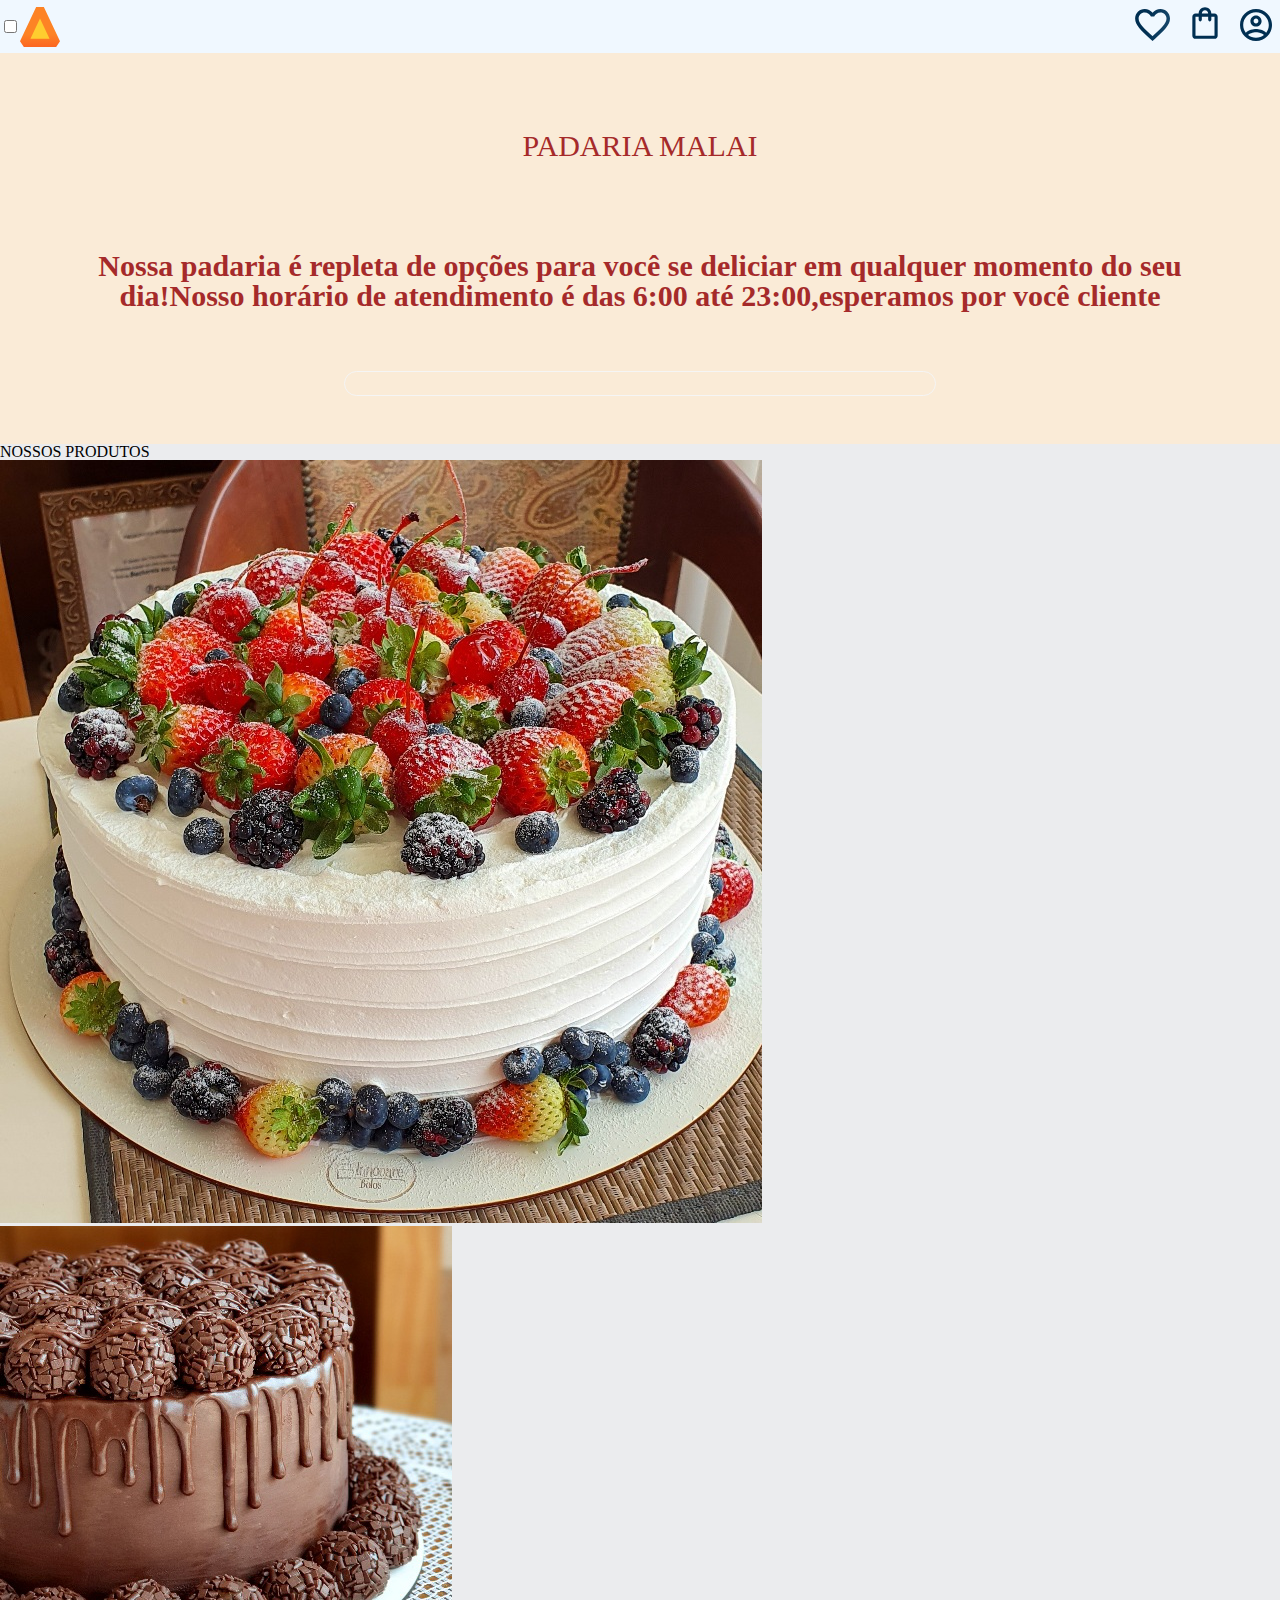
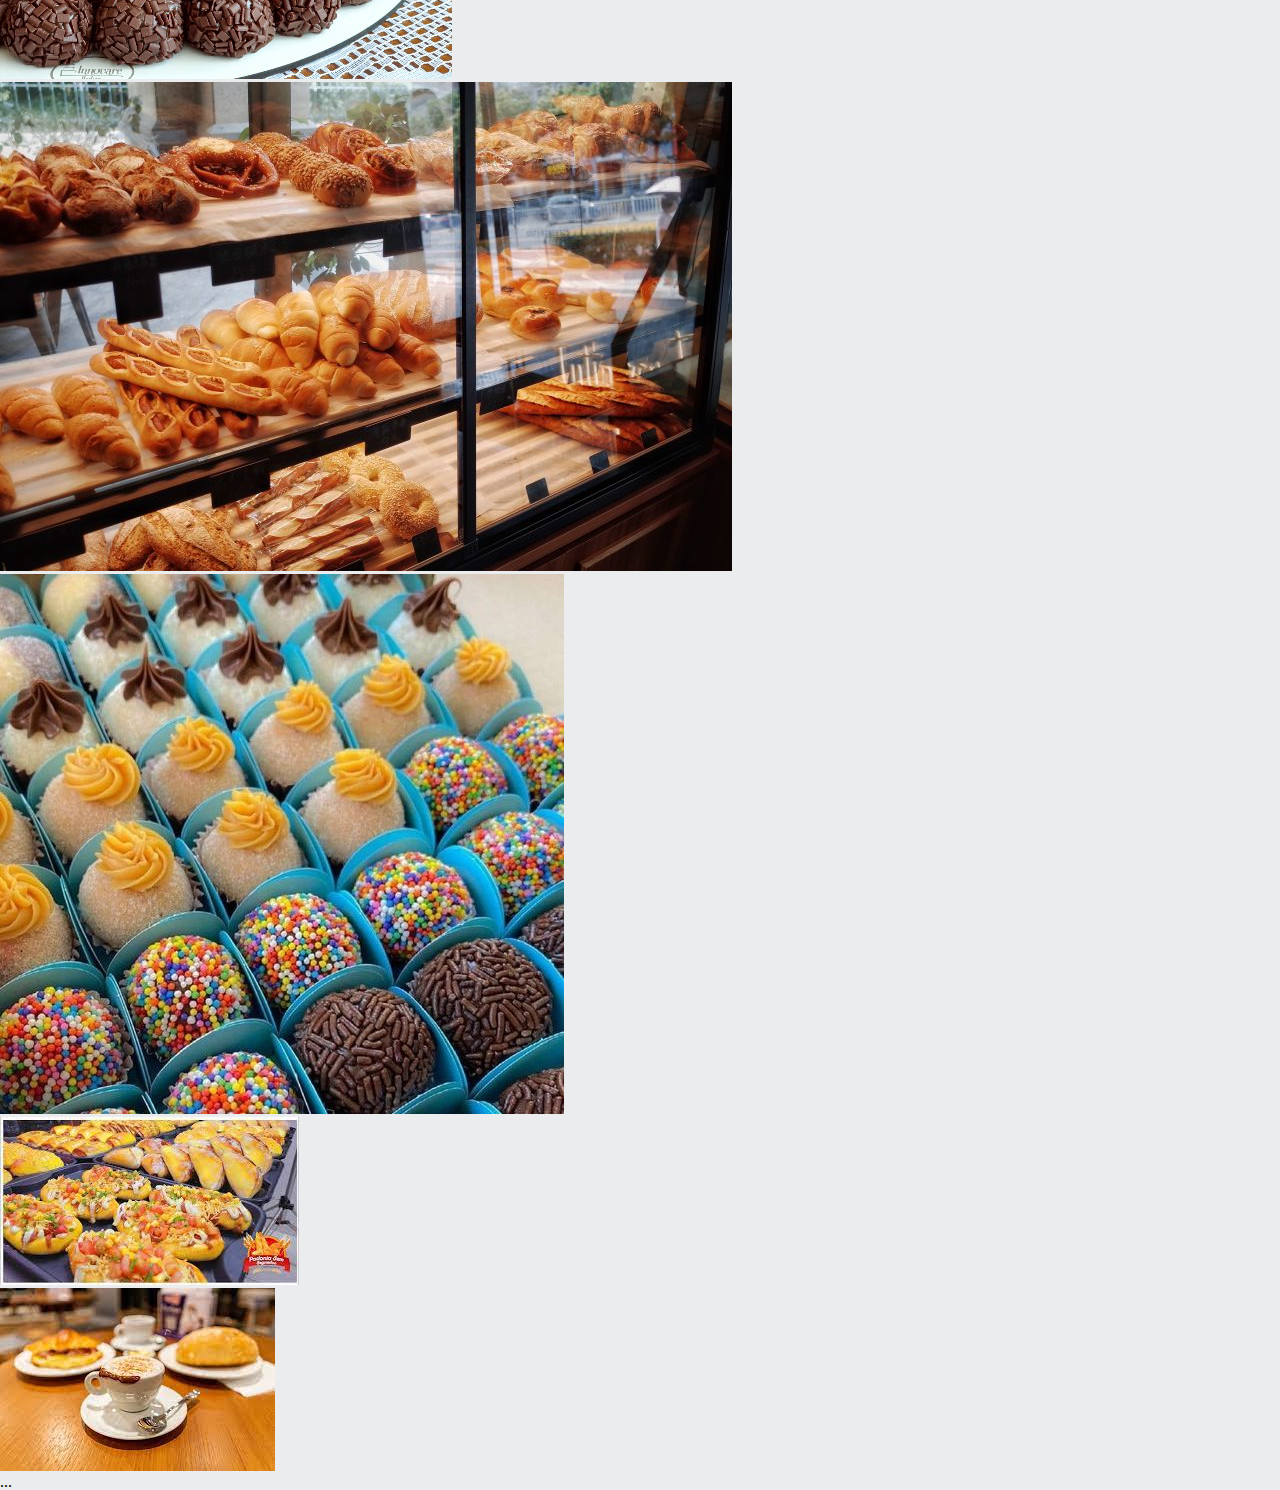
<file: index.html>
<!DOCTYPE html>
<html lang="en">
<head>
    <meta charset="UTF-8">
    <meta http-equiv="X-UA-Compatible" content="IE=edge">
    <meta name="viewport" content="width=device-width, initial-scale=1.0">
    <title>ALURA BOOKS</title>
    <link rel="stylesheet" href="reset.css">
    <link rel="stylesheet" href="style.css">

</head>
<body>
    <header class="cabeçalho">
        <div class="container">        
            <input type="checkbox" name="" id="menu" class="container__botao">
            <label for="menu ">
                <span class="cabeçalho__menu-hamburguer container__imagem"> </span>
            </label>
            
            <ul class="lista-menu">
                <li class="lista-menu__titulo">Padaria</li>
                <li class="lista-menu__item">
                    <a href="#" class="lista-menu__link">Tortas</a>
                </li>

                <li class="lista-menu__item">
                    <a href="#" class="lista-menu__link"> Bebidas</a>
                </li>

                <li class="lista-menu__item">
                    <a href="#" class="lista-menu__link">Salgados</a>
                </li>

                <li class="lista-menu__item">
                    <a href="#" class="lista-menu__link"> Assados </a>
                </li>
                <li class="lista-menu__item">
                    <a href="#" class="lista-menu__link"> Doces</a>
                </li>
             </ul> 
            
            <img src="img/Logo.svg" alt="Logo da Alurabooks">
        </div>
        <div class="container">
            <a href="#"><img src="img/Favoritos.svg" alt="Meus favoritos" class="container__imagem"></a>
            <a href="#"><img src="img/Compras.svg" alt="Minhas compras" class="container__imagem"> </a>
            <a href="#"><img src="img/Usuário.svg" alt="Meu Perfil" class="container__imagem"></a>
        </div>
    </header>
         <section class="banner">
            <h2 class="banner__titulo">PADARIA MALAI</h2>
            <p class="banner__texto"> Nossa padaria é repleta de opções para você se deliciar em qualquer momento do seu dia!Nosso horário de atendimento é das 6:00 até 23:00,esperamos por você cliente</p>
            <input type="search"class="banner__pesquisa" placeholder="           ">
         </section>
    


         <section class="carrossel">
    <h2 class="carrossel__titulo"> NOSSOS PRODUTOS</h2>
    <div class="swiper">
        <!-- Additional required wrapper -->
           <!-- If we need pagination -->
        <div class="swiper-pagination"></div>
        <div class="swiper-wrapper">
          <!-- Slides -->
          <div class="swiper-slide"><img src="boloss.jpg" alt=""></div>
          <div class="swiper-slide"><img src="bolo.jpg" alt=""></div>
          <div class="swiper-slide"><img src="padaria.jpg" alt=""></div>
          <div class="swiper-slide"><img src="doces.jpg" alt=""></div>
          <div class="swiper-slide"><img src="assados.jpeg" alt=""></div>
          <div class="swiper-slide"> <img src="cafe.jpeg" alt=""></div>
          ...
        </div>
      
        <!-- If we need navigation buttons -->
        <div class="swiper-button-prev"></div>
        <div class="swiper-button-next"></div>
                 
      </div>
</section>
<script src="https://cdn.jsdelivr.net/npm/swiper@10/swiper-bundle.min.js"></script&gt;
    <script> const swiper = new Swiper('.swiper ', {
    spaceBetween: 100,
    slidesPerView:3,
    pagination:{
        el:'.swiper-pagination',
        type:'bullets',},
    });
    </script>
</body>
</html>
</file>
<file: style.css>
@import url(styles/header.css);
@import url(styles/banner.css);

:root {
    --cor-de-fundo: #EBECEE;
    --branco: #ffffff;
    }

body{
    background-color: var(--cor-de-fundo) ;


}
</file>
